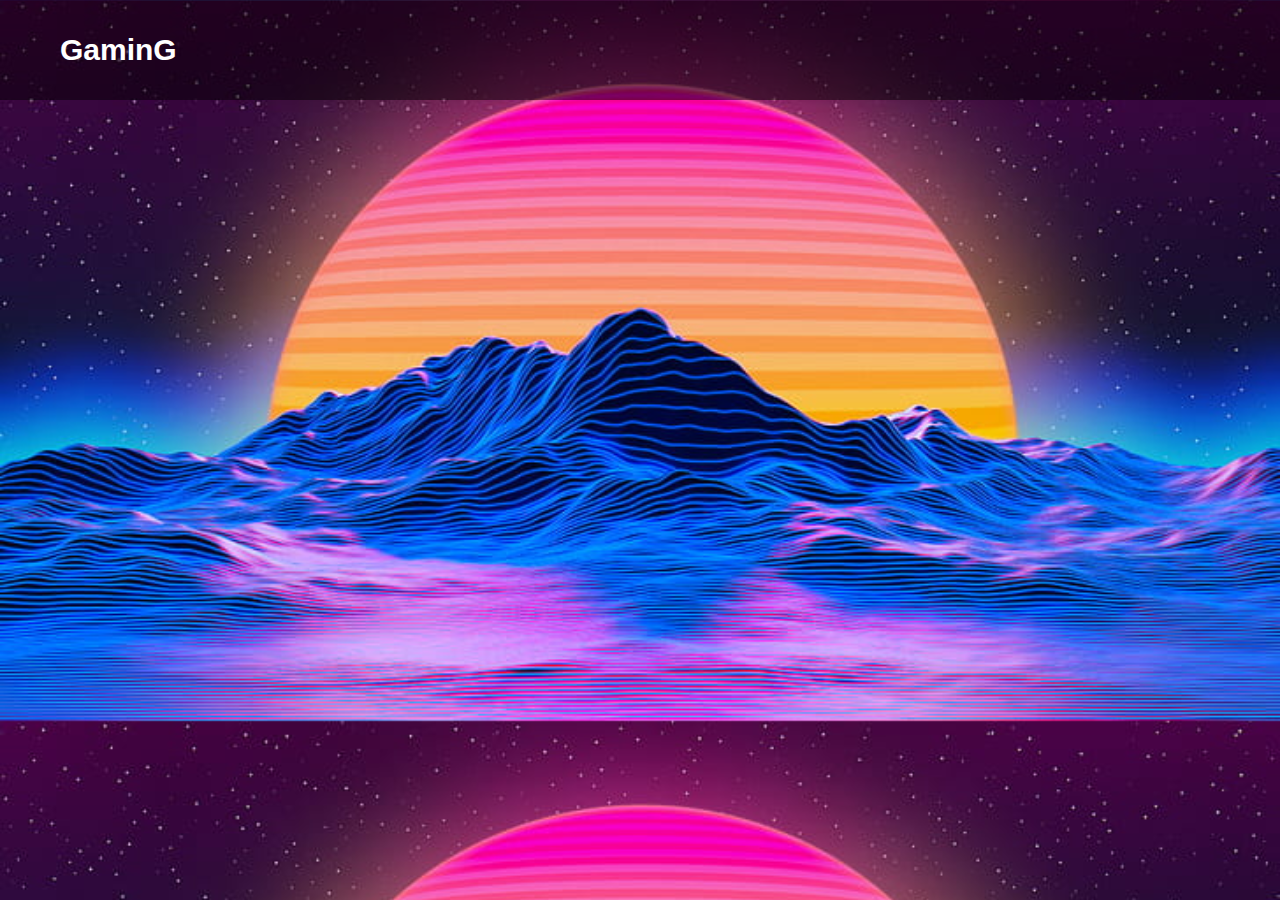
<file: 5.html>
<!DOCTYPE html>
<html>
<head>
	<link rel="icon" href="8k.png" type="image/gif" sizes="16x16">
	<link rel="stylesheet" type="text/css" href="5html.css">
	<meta charset="utf-8">
	<title>WeB</title>
</head>
<body>

	<div class="bgimage">
		<div class="menu">
			<div class="leftmenu">
				<h4>GaminG</h4>
			</div>
		</div>
	</div>

</body>
</html>
</file>
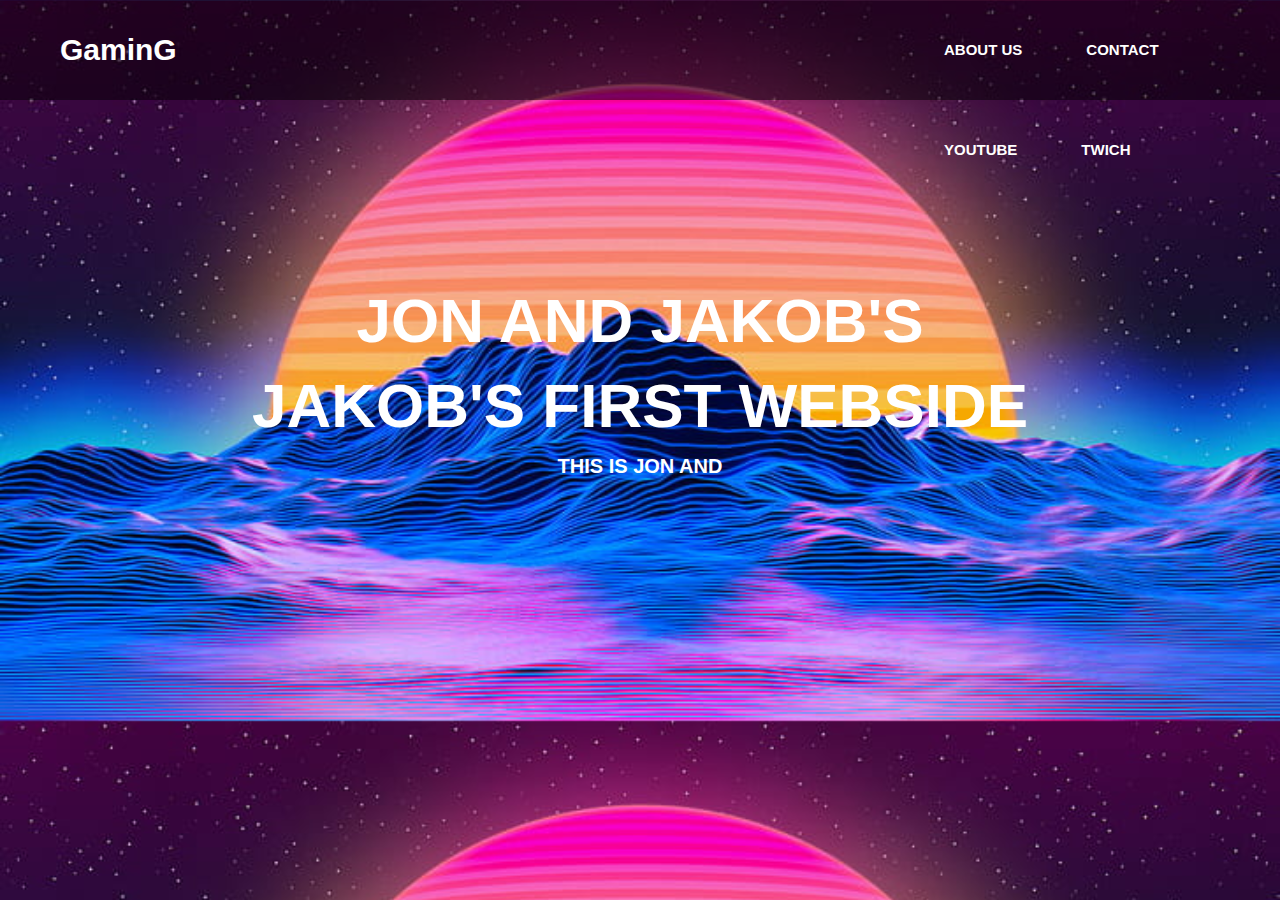
<file: www.html>
<!DOCTYPE html>
<html>
<head>
	<link rel="icon" href="8k.png" type="image/gif" sizes="16x16">
	<link rel="stylesheet" type="text/css" href="styles.css">
	<meta charset="utf-8">
	<title>WeB</title>
</head>
<body>

	<div class="bgimage">

		<div class="menu">
			<div class="leftmenu">
				<h4>GaminG</h4>
			</div>
			<div class="rightmenu">
				<ul>
					<a href="5.html">About Us</a>
					<a href="">Contact</a>
					<a href="">Youtube</a>
					<a href="">Twich</a>
				</ul>
			</div>
		</div>
		<div class="text">
			<h4></h4>
			<h1>Jon and Jakob's</h1>
			<h1>Jakob's first webside</h1>
			<h3>this is Jon and </h3>
			<!-- <button onclick="window.location.href='https://www.youtube.com/';" id="buttonone">YouTube</button>
			<button onclick="window.location.href='https://www.youtube.com/';" id="buttontwo">Spotify</button> -->

	</div>

</body>
</html>
</file>
<file: 5html.css>
*{
	margin: 0px;
	padding: 0px;
}

.bgimage{
	background-image: url('1k.jpg');
	background-size: 100%;
	width: 100%;
	height: 100vh;
}

.menu{
	width: 100;
	height: 100px;
	background-color: rgb(0, 0, 0, 0.5);
}

.leftmenu{
	width: 20%;
	line-height: 100px;
	float: left;
}

.leftmenu h4{
	padding-left: 60px;
	font-weight: bold;
	color: white;
	font-size: 30px;
	font-family: 'zen loop', sans-serif;
}
</file>
<file: styles.css>
*{
	margin: 0px;
	padding: 0px;
}

.bgimage{
	background-image: url('1k.jpg');
	background-size: 100%;
	width: 100%;
	height: 100vh;
}

.menu{
	width: 100;
	height: 100px;
	background-color: rgb(0, 0, 0, 0.5);
}

.leftmenu{
	width: 20%;
	line-height: 100px;
	float: left;
}

.leftmenu h4{
	padding-left: 60px;
	font-weight: bold;
	color: white;
	font-size: 30px;
	font-family: 'zen loop', sans-serif;
}

.rightmenu{
	width: 70%;
	height: 100px;
	float: right;
}

.rightmenu ul{
	margin-left: 500px;
}

.rightmenu ul a{
	text-decoration: none;
	font-family: 'zen loop', sans-serif;
	display: inline-block;
	list-style: none;
	font-size: 15px;
	color: white;
	font-weight: bold;
	line-height: 100px;
	margin-left: 60px;
	text-transform: uppercase;
}

.rightmenu ul a:hover{
	color: blue;
}

.text{
	width: 100%;
	margin-top: 185px;
	text-transform: uppercase;
	text-align: center;
	color: white;
}

.text{
	width: 100%;
	margin-top: 185px;
	text-align: center;
	color: white;
}

.text h4{
	font-size: 12px;
	font-family: 'zen loop', sans-serif;
}

.text h1{
	font-size: 62px;
	font-family: 'zen loop', sans-serif;
	font-weight: 700px;
	margin: 14px 0px;
}

.text h3{
	font-size: 20px;
	font-family: 'zen loop', sans-serif;
}

#buttonone{
	background-color: transparent;
	border: none;
	text-transform: uppercase;
	line-height: 40px;
	width: 150px;
	font-family: 'zen loop', sans-serif;
	margin-top: 25px;
	border: 3px solid white;
	color: white;
}

#buttontwo{
	background-color: transparent;
	border: none;
	text-transform: uppercase;
	line-height: 40px;
	width: 150px;
	font-family: 'zen loop', sans-serif;
	margin-top: 25px;
	border: 3px solid white;
	color: white;
}
</file>
